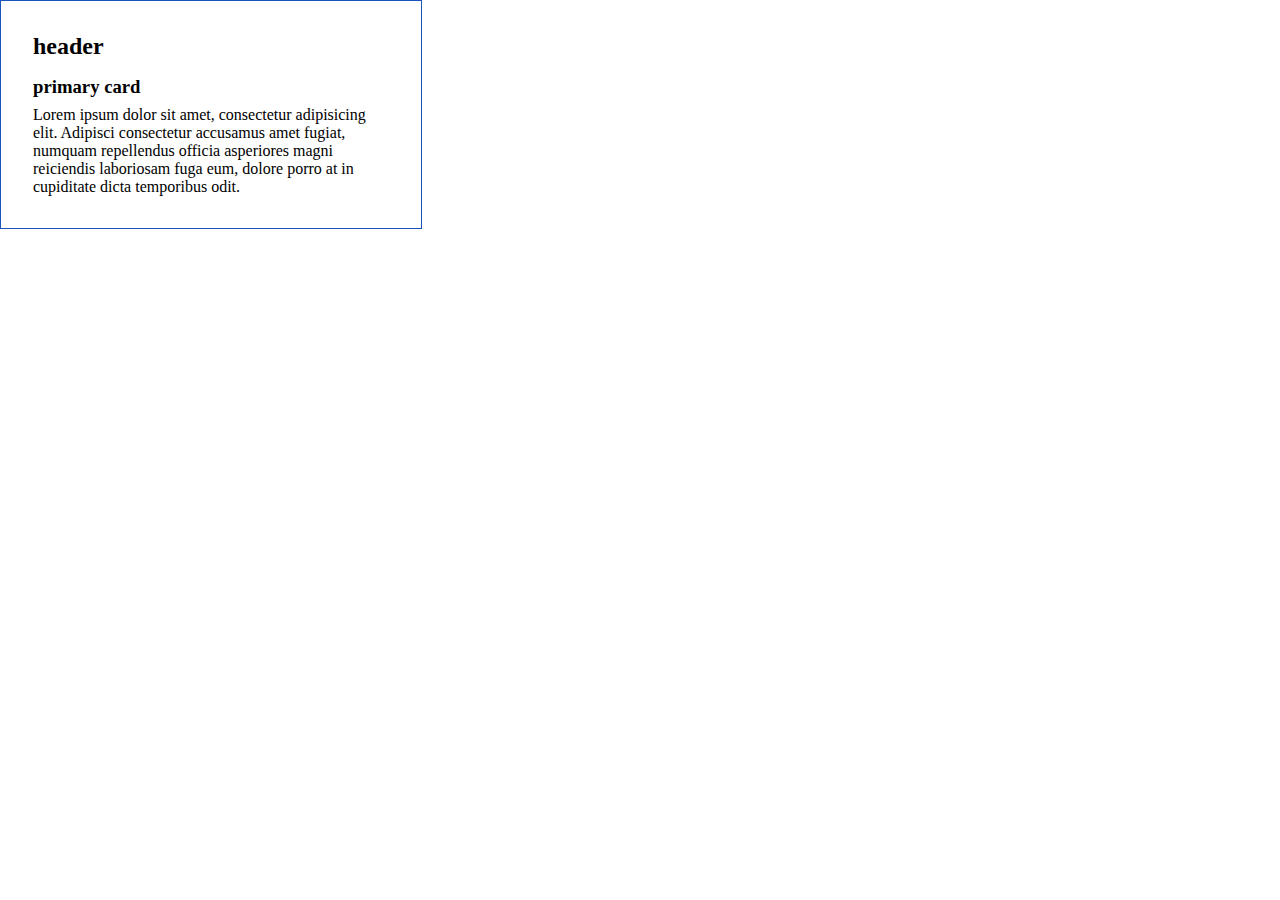
<file: menu-simpleCards/index.html>
<!DOCTYPE html>
<html lang="en">
<head>
    <meta charset="UTF-8">
    <meta http-equiv="X-UA-Compatible" content="IE=edge">
    <meta name="viewport" content="width=device-width, initial-scale=1.0">
    <link rel="stylesheet" href="/menu-simpleCards/styles.css">
    <link rel="stylesheet" href="/menu-simpleCards/utilities.css">
    <title>Practice</title>
</head>
<body>
    
    <div class="simple__card w-100">
        <div class="card w-33 padding border-blue">
           <h2 class="card__header ">
                header
           </h2>
           <h3 class="card__name m-1y">
               primary card
           </h3>
           <p class="card__text m-05">
            Lorem ipsum dolor sit amet, consectetur adipisicing elit. Adipisci consectetur accusamus amet fugiat, 
            numquam repellendus officia asperiores magni reiciendis laboriosam fuga eum, dolore porro at in cupiditate dicta temporibus odit.
           </p>

           <a href="" class="card__link"></a>
           <a href="" class="card__link"></a>

        </div>
        <div class="card"></div>
        <div class="card"></div>
    </div>

</body>
</html>
</file>
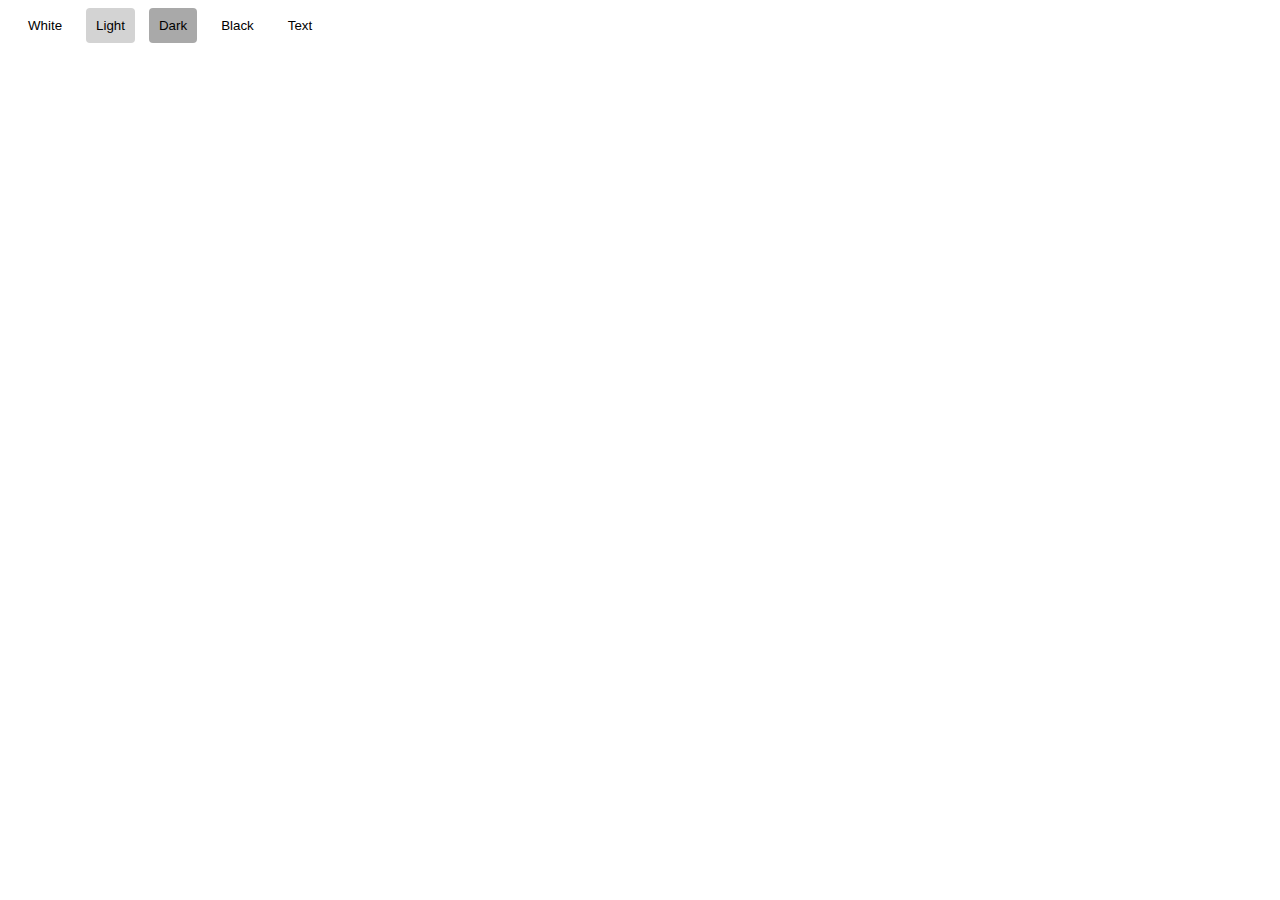
<file: botones.html>
<!DOCTYPE html>
<html lang="en">
<head>
    <meta charset="UTF-8">
    <meta http-equiv="X-UA-Compatible" content="IE=edge">
    <meta name="viewport" content="width=device-width, initial-scale=1.0">
    <link rel="stylesheet" href="botones.css">
    <title>🍩Botones</title>
</head>
<body>
    <button class="btn btn-white">White</button>
    <button class="btn btn-light">Light</button>
    <button class="btn btn-dark">Dark</button>
    <button class="btn">Black</button>
    <button class="btn">Text</button>
</body>
</html>
</file>
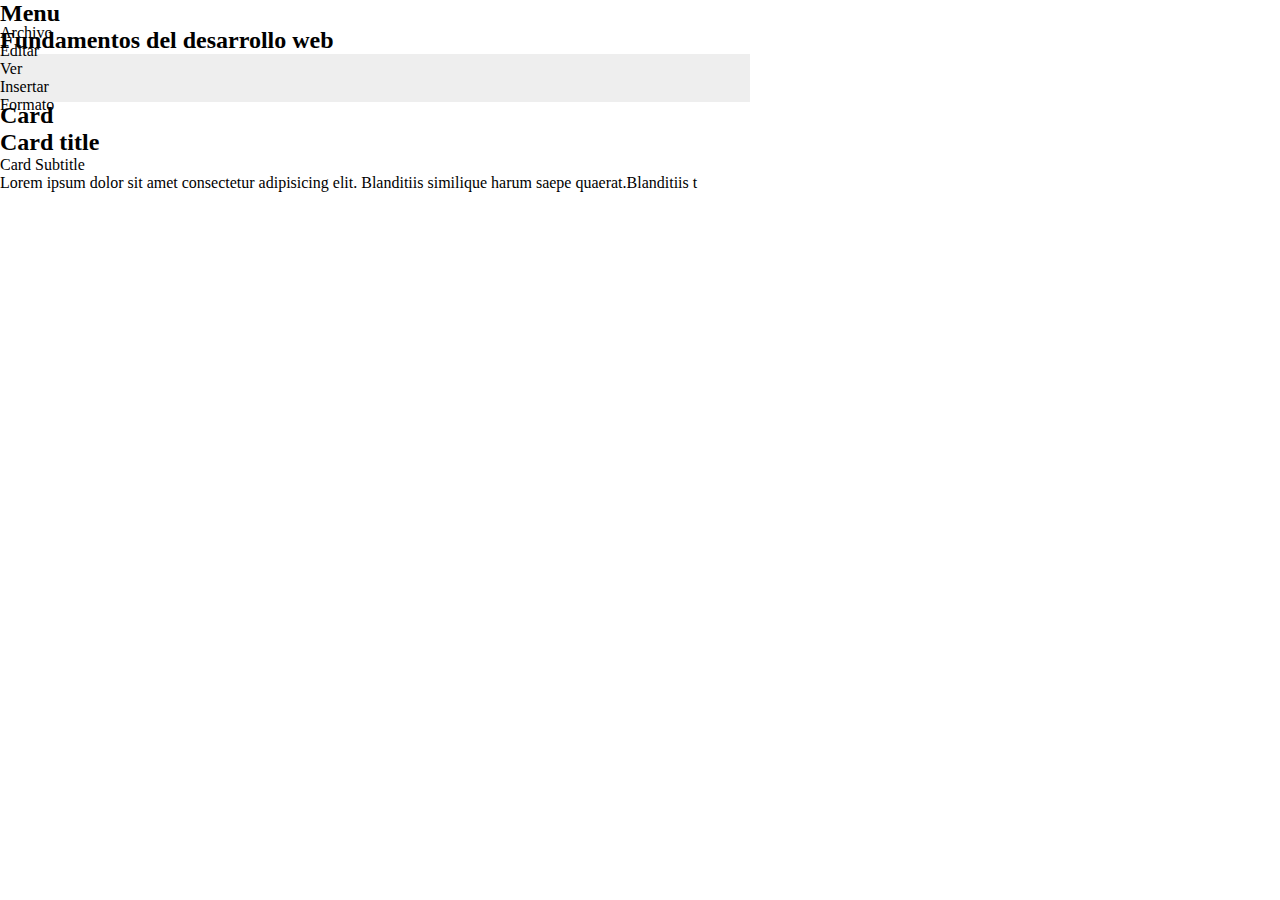
<file: index3.html>
<!DOCTYPE html>
<html lang="en">
<head>
    <meta charset="UTF-8">
    <meta http-equiv="X-UA-Compatible" content="IE=edge">
    <meta name="viewport" content="width=device-width, initial-scale=1.0">
    <link rel="stylesheet" href="./assets/ccs/style3.css">
    <title>navbar</title>
</head>
<body>
     <div class="body_container">
<h2 class="text_1">Menu</h2>
     <h2 class="text_1 pdg">Fundamentos del desarrollo web</h2>
    <div class="navbar">
        <nav class="text_2 pdg color">
            <ul>
                <li>Archivo</li>
                <li>Editar</li>
                <li>Ver</li>
                <li>Insertar</li>
                <li>Formato</li>
                <li></li>
            </ul>
        </nav>
    </div>
    <h2 class="text_1">Card</h2>
    <div class="card_container"> <h2 class="text_1 pdg">Card title</h2>
        <span class="text_2 pdg">Card Subtitle</span>
        <p class="text_2 pdg color">Lorem ipsum dolor sit amet consectetur adipisicing elit. Blanditiis similique harum saepe quaerat.Blanditiis t</p>
    </div>
     </div>

    
</body>
</html>
</file>
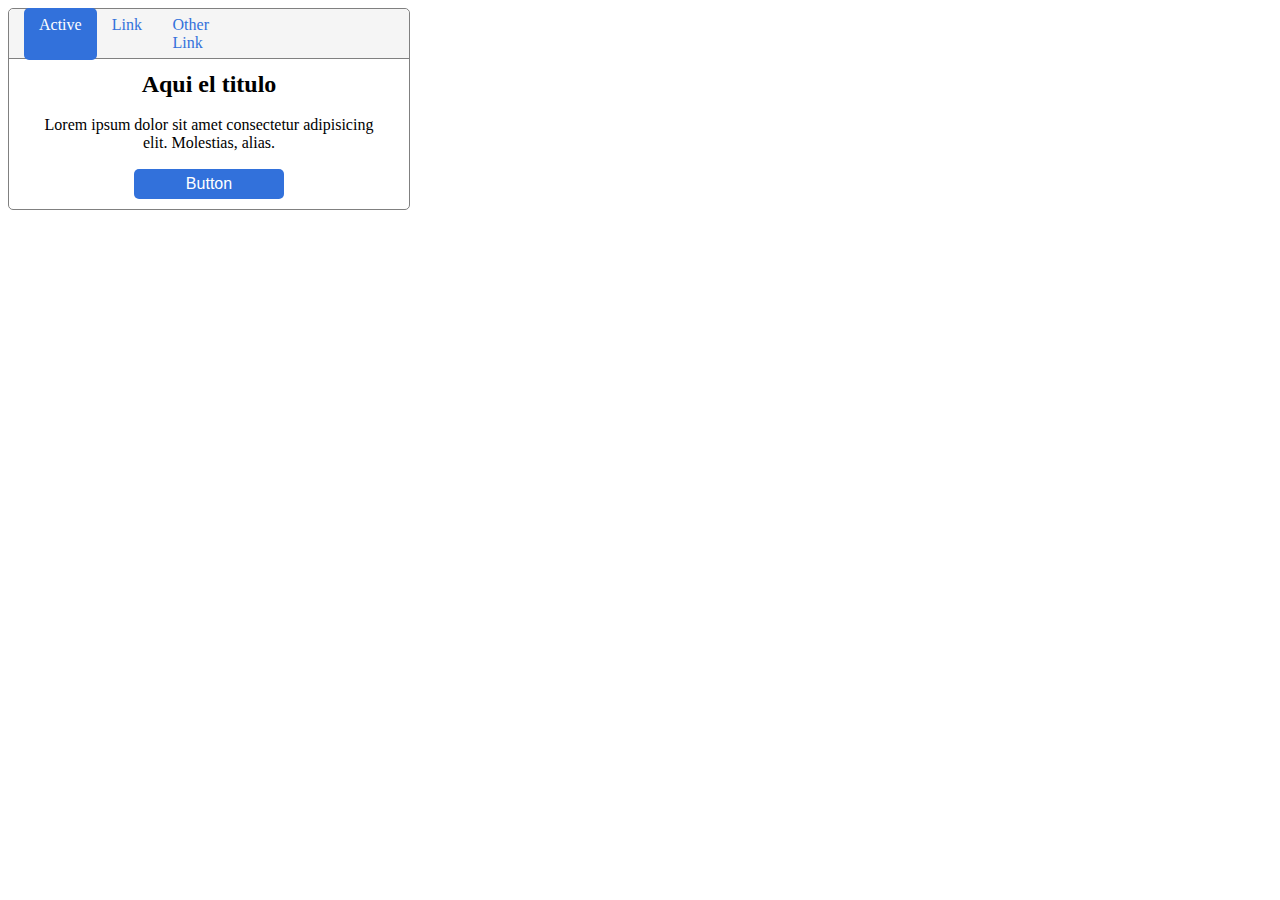
<file: Equipo-2/cards.html>
<!DOCTYPE html>
<html lang="en">
<head>
    <meta charset="UTF-8">
    <meta http-equiv="X-UA-Compatible" content="IE=edge">
    <meta name="viewport" content="width=device-width, initial-scale=1.0">
    <link rel="stylesheet" href="../assets/cardStyles.css"/>
    <title>Card Menu/Simple Card</title>
</head>
<body>
    <div class="cardMenu">
        <div class="header-card-menu">
            <div class="header-content">
                <a class="select">Active</a>
                <a>Link</a>
                <a>Other Link</a>
            </div>
        </div>
        <div class="content-card-menu">
            <h1>Aqui el titulo</h1>
            <p>Lorem ipsum dolor sit amet consectetur adipisicing elit. Molestias, alias.</p>
            <button>Button</button>
        </div>
    </div>
</body>
</html>
</file>
<file: menu-simpleCards/styles.css>
.border-blue { 
    border: 1px solid var(--bordeline);
}
</file>
<file: menu-simpleCards/utilities.css>
* { 
    box-sizing: border-box;
    margin: 0;
    padding: 0;
}
:root { 
 --bordeline : rgb(28, 83, 184);
}

.flex { 
    display: flex;
}

.f-row { 
    flex-direction: row;
}

.f-column { 
    flex-direction: column;
}

.w-33 { 
    width: 33%;
}

.w-100 { 
    width: 100%;
}
.m-05 { 
    margin-top: 0.5rem;
}
.m-1y {
    margin-top: 1rem;
}

.padding {
    padding: 2rem;
}
</file>
<file: botones.css>
.btn{
    outline: none;
    border: none;
    background: transparent;
    border-radius: 4px;
    padding: 10px;
    margin-left: 10px;
}

.btn-white{
    background: #fff;
}

.btn-light{
    background: lightgrey;
}

.btn-dark{
    background: darkgrey;
}
</file>
<file: assets/ccs/style3.css>
@import url('https://fonts.googleapis.com/css2?family=Roboto:wght@300;500&display=swap');


/*=============== VARIABLES CSS ===============*/
:root {
    --header-height: 3rem;
    --variable: #fff;
  
    /*========== Colors ==========*/
    --color-primary:black;
    --color-secondary: #f5f5f5;
    --color-tertiary: #dadada;
    --color-btn:#3f9deb;
    /*========== Colors background ==========*/
    --back-primary:#EEEEEE;

    /*========== Font and typography ==========*/
    --body-font: sans-serif;
    --biggest-font-size: 2rem;
    --h1-font-size: 1.5rem;
    --h2-font-size: 1.25rem;
    --h3-font-size: 1rem;
    --normal-font-size: .938rem;
    --small-font-size: .813rem;
    --smaller-font-size: .75rem;
  
    /*========== Font weight ==========*/
    --font-medium: 500;
    --font-bold: 700;
    --font-weight: 1000; /*grosor*/
  
    
    
    /*========== z index ==========*/
    --z-tooltip: 10;
    --z-fixed: 100;

    /*========== borders ==========*/

  }

/*===============titles===========*/
.h1{
    font-size: 1.8rem;
    font-weight:bold 400;

    
}
.h4{
    font-size: 1rem;
    font-weight:bold 400;
    color:var(--color-tertiary);

}
.p{
    color: var(--color-primary);
    font-weight: bold 300;
    text-align: justify;
}


.spacing-bottom{
      margin-bottom:1rem;
  }

.spacing-bottom2{
    margin-bottom:0.5rem;
}

.spacing-left{
    margin-left:1rem;
}

.b-basic{
      border:1px solid black;
}



*,
body{
    padding:0px;
    margin: 0px;
   
}
main{

    width: 51rem;
    align-items: center;
    font-family: 'Roboto', sans-serif;
    font-weight: 400; 
    margin-left: 5%;
    padding: 20px;
}

.navbar{
    display:flex;
    background:var(--back-primary);
    flex-direction: column;
    width:750px;
    height:var(--header-height);
    justify-content: center;
    
}
.nav-ul{
    display: flex;
    gap:4px;

}
.nav-ul-li{
    
    width:80px;
    height:2rem;
    display: flex;
    align-items: center;
    justify-content: center;
    cursor: pointer;
    list-style: none;
}
.nav-ul-li:hover{
    background: #f8f8f8;
    color: black;
}
.nav-a{
    text-decoration: none;
    color: #776f6f;
}

.card{
    display:flex;
    flex-direction: column;
    width:350px;
    border-radius:5px;
    padding:1rem 2rem;
    border:solid 2px var(--color-tertiary);
    transition-duration: 0.5s;
    transform: scale(1);
}
.card:hover{
    transition-duration: 0.5s;
    transform: scale(1.05);
    background:#f8f8f8;
}

.card-footer{
    display:flex;
    gap: 55px;
}
.btn-card{
    text-decoration: none;
    border:none;
    background:none;
    transition-duration: 0.5s;
    transform: scale(1);
}
.btn-card:hover{
    transition-duration: 0.5s;
    transform: scale(1.2);
    
}
.btn-a{
    text-decoration: none;
    color: var(--color-btn);
    font-size: 20px;
}
</file>
<file: assets/cardStyles.css>
:root{
    --borders:1px solid gray;
}
.cardMenu{
    display:grid;
    grid-template-rows: 50px 150px;
    grid-template-columns: auto;
    width: 400px;
    height: 200px;
    border-radius: 5px;
    background-color: white;
    font-family: roboto;
    border: var(--borders)
}
.header-card-menu{
    grid-row: 1/2;
    display:flex;
    width:cover;
    align-items: center;
    border-top-left-radius: 5px;
    border-top-right-radius: 5px;
    background-color: whitesmoke;
    border-bottom: var(--borders);
}
.header-content, a{
    display:flex;
    width: 200px;
    padding:8px 15px;
    justify-content: space-between;
    color:#3271DB;
    cursor:pointer;
    
}
.select{
    background-color: #3271DB;
    color:white;
    border-radius: 5px;

}
.content-card-menu{
    width: cover;
    display: grid;
    grid-template-rows: 1fr 1fr 1fr;
    align-items: center;
    justify-items: center;
    text-align: center;

    grid-template-rows: repeat(1fr);
}
.content-card-menu h1{
    font-size: 1.5rem;
    font-weight: 700;
    margin:auto;
}
.content-card-menu p{
    padding: 0 30px;
    margin:auto;
}
.content-card-menu button{
    width: 150px;
    height: 30px;
    border: none;
    color:white;
    font-size: 1rem;
    border-radius: 5px;
    background-color: #3271DB;
}
.content-card-menu button:hover{
    cursor:pointer;
}
</file>
